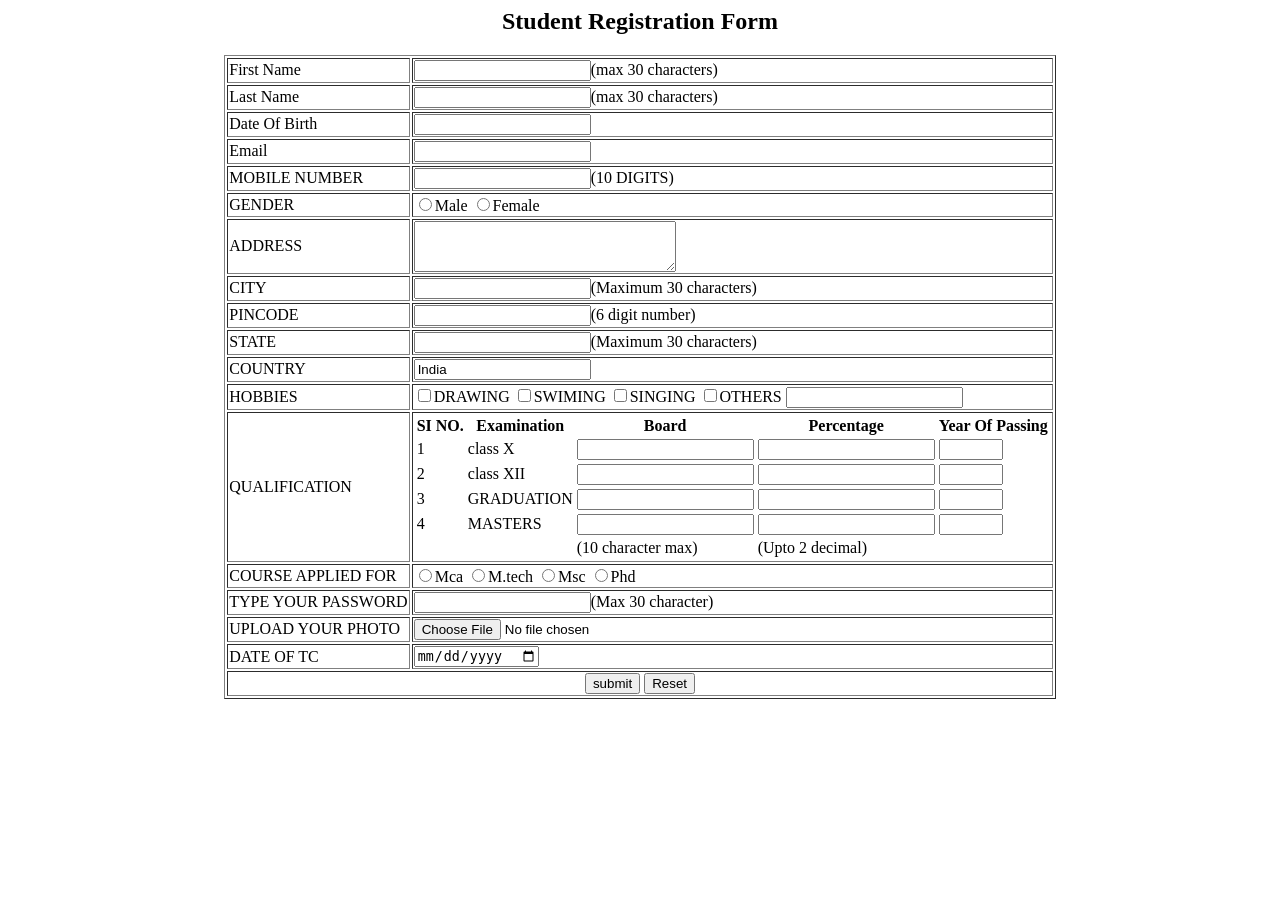
<file: Exp14-Validate input fields using JS/index.html>
<html>

<head>
    <meta charset="UTF-8">
    <meta name="viewport" content="width=device-width, initial-scale=1.0">
    <title>REG FORM WITH VALIDATION</title>

    <script src="script.js"></script>
</head>

<body>
    <h2 align="center">Student Registration Form</h2>

    <form name="myForm" onsubmit=" return validateForm()">
        <table border="1" align="center">
            <tr>
                <td>First Name</td>
                <td><input type="text" name="fname">(max 30 characters) </input>
                    <p id="fnameWarning" style="color:red;"></p>
                </td>
            </tr>
            <tr>
                <td>Last Name</td>
                <td><input type="text" name="lname">(max 30 characters)</input>
                <p id="lnameWarning" style="color:red;"></p> 
            </td>
            </tr>
            <tr>
                <td>Date Of Birth</td>
                <td><input type="text" name="dob"></input>
                    <p id="dobWarning" style="color:red;"></p>
                </td>
            </tr>
            <tr>
                <td>Email</td>
                <td><input type="email" name="mail"></input></td>
            </tr>
            <tr>
                <td>MOBILE NUMBER</td>
                <td><input type="number" name="ph"></input>(10 DIGITS)
                    <p id="mobileWarning" style="color:red;"></p>

                </td>
            </tr>

            <tr>
                <td>GENDER</td>
                <td><input type="radio" name="gender" value="gender">Male</input>
                    <input type="radio" name="gender" value="gender">Female</input>
                </td>
            </tr>
            <tr>
                <td>ADDRESS</td>
                <td><textarea name="adress" id="adress" cols="30" rows="3"></textarea></td>
            </tr>
            <tr>
                <td>CITY</td>
                <td><input type="text" name="city">(Maximum 30 characters)</input></td>
            </tr>
            <tr>
                <td>PINCODE</td>
                <td><input type="number" name="pin">(6 digit number)</input></td>
            </tr>
            <tr>
                <td>STATE</td>
                <td><input type="text" name="state">(Maximum 30 characters)</input></td>
            </tr>
            <tr>
                <td>COUNTRY</td>
                <td><input type="text" name="country" value="India"></input></td>
            </tr>

            <tr>
                <td>HOBBIES</td>

                <td>

                    <input type="checkbox" name="r name" value="drawing">DRAWING
                    <input type="checkbox" name="a name" value="swimming">SWIMING
                    <input type="checkbox" name="f name" value="singing">SINGING
                    <input type="checkbox" name="k name" value="other">OTHERS
                    <input type="text" name="other">

                </td>
            </tr>
            <tr>
                <td> QUALIFICATION</td>
                <td>
                    <table>
                        <tr>
                            <th>SI NO.</th>
                            <th>Examination</th>
                            <th>Board</th>
                            <th>Percentage</th>
                            <th>Year Of Passing</th>
                        </tr>
                        <tr>
                            <td>1</td>
                            <td>class X</td>
                            <td><input type="text" name="board"></td>
                            <td><input type="number" name="percentage"></td>
                            <td><input type="number" name="year" min="2000" max="2023"></td>
                        </tr>
                        <tr>
                            <td>2</td>
                            <td>class XII</td>
                            <td><input type="text" name="board"></td>
                            <td><input type="number" name="percentage"></td>
                            <td><input type="number" name="year" min="2000" max="2023"></td>
                        </tr>
                        <tr>
                            <td>3</td>
                            <td>GRADUATION</td>
                            <td><input type="text" name="board"></td>
                            <td><input type="number" name="percentage"></td>
                            <td><input type="number" name="year" min="2000" max="2023"></td>
                        </tr>
                        <tr>
                            <td>4</td>
                            <td>MASTERS</td>
                            <td><input type="text" name="board"></td>
                            <td><input type="number" name="percentage"></td>
                            <td><input type="number" name="year" min="2000" max="2023"></td>
                        </tr>
                        <tr>
                            <td></td>
                            <td></td>
                            <td>(10 character max)</td>
                            <td>(Upto 2 decimal)</td>

                        </tr>
                    </table>
                </td>
            </tr>

            <tr>
                <td>COURSE APPLIED FOR</td>
                <td><input type="radio" value="mca" name="course">Mca
                    <input type="radio" value="mtech" name="course">M.tech
                    <input type="radio" value="msc" name="course">Msc
                    <input type="radio" value="phd" name="course">Phd
                    <p id="courseWarning" style="color:red;"></p>

                </td>
            </tr>
            <tr>
                <td>TYPE YOUR PASSWORD</td>
                <td><input type="text" name="password">(Max 30 character)</td>
            </tr>
            <tr>
                <td>UPLOAD YOUR PHOTO</td>
                <td><input type="file" name="photo"></td>
            </tr>
            <tr>
                <td>DATE OF TC</td>
                <td><input type="date" name="tc"></input></td>
            </tr>
            <tr>
                <td colspan="2" align="center"><input type="submit" value="submit">
                    <input type="reset" value="Reset">
                </td>

            </tr>
        </table>
    </form>
    
</body>

</html>
</file>
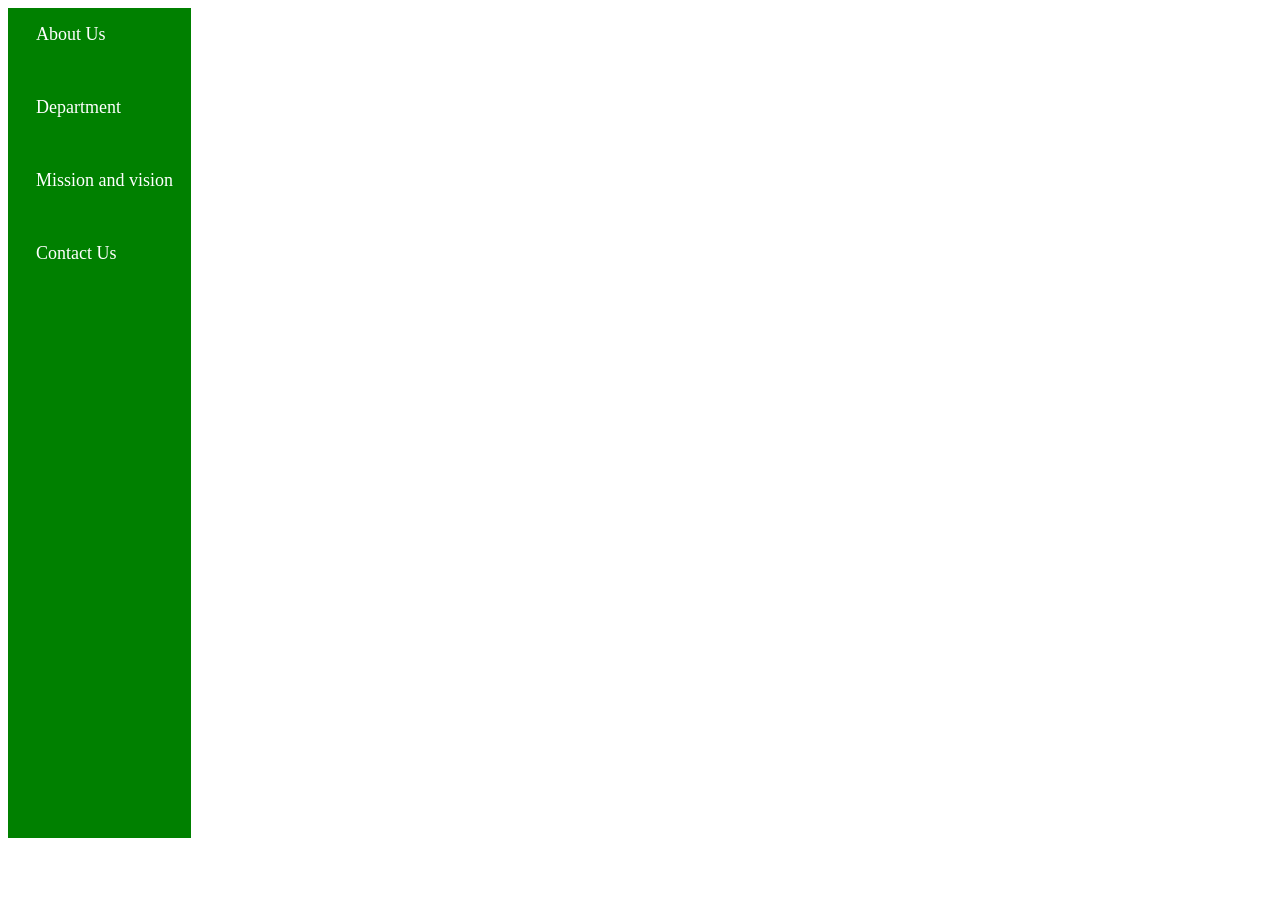
<file: Exp11-HTML Page with navigation bar using CSS/side-navbar.html>
<html>
<head>
<link rel="stylesheet" href="sidenav.css">
</head>
<body>
<div class="sidenav">
<a href="aboutus.html" target="itemdetails">About Us</a>
<a href="department.html" target="itemdetails">Department</a>
<a href="mission.html" target="itemdetails">Mission and vision</a>
<a href="contactus.html" target="itemdetails">Contact Us</a>
</div>
</body>
</html>
</file>
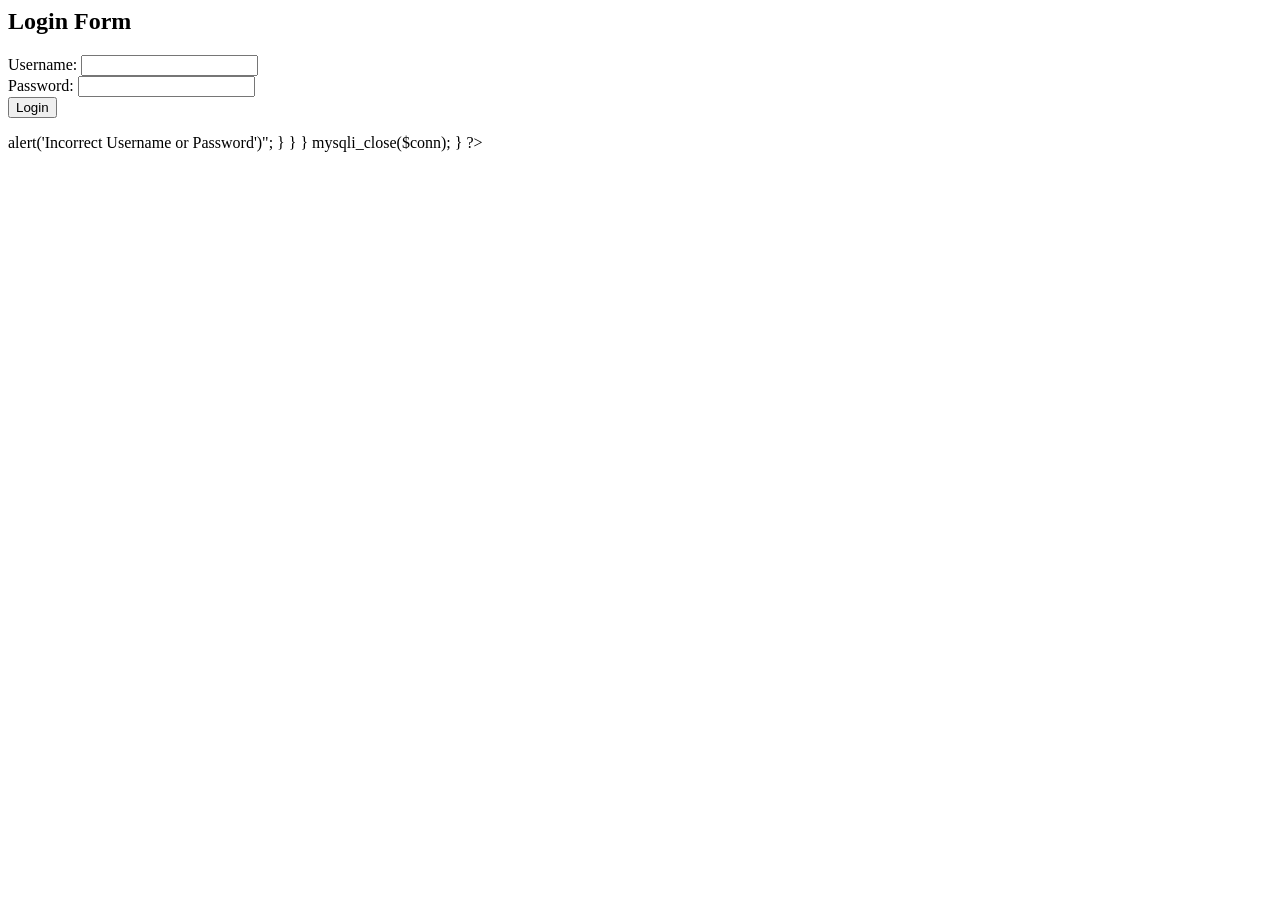
<file: Exp19-User Login/exp19.html>
<html>
<head>
    <title>Login Form</title>
</head>
<body>
    <h2>Login Form</h2>
    <form method="GET" action="">
        <label for="username">Username:</label>
        <input type="text" name="username" required><br>

        <label for="password">Password:</label>
        <input type="password" name="password" required><br>

        <input type="submit" value="Login" name="sbtn">
    </form>

<?php
$servername = "localhost";
$username = "root";
$password = "";
$db = "userlogin";

$conn = mysqli_connect($servername, $username, $password, $db);

if ($conn) {
    if (isset($_REQUEST["sbtn"])) {
        $username = $_REQUEST["username"];
        $password = $_REQUEST["password"];

        $sql = "SELECT * FROM users_table";
        $result = mysqli_query($conn, $sql);

        while ($row = mysqli_fetch_array($result)) {
            if (($row['username'] == $username) && ($row['password'] == $password)) {
                header("Location: welcome.php?username=".$username);
                exit();
            } else {
                echo "<script>alert('Incorrect Username or Password')</script>";
            }
        }
    }

    mysqli_close($conn);
}
?>
</body>
</html>


<!-- 

username : user
password : 1234

 -->
</file>
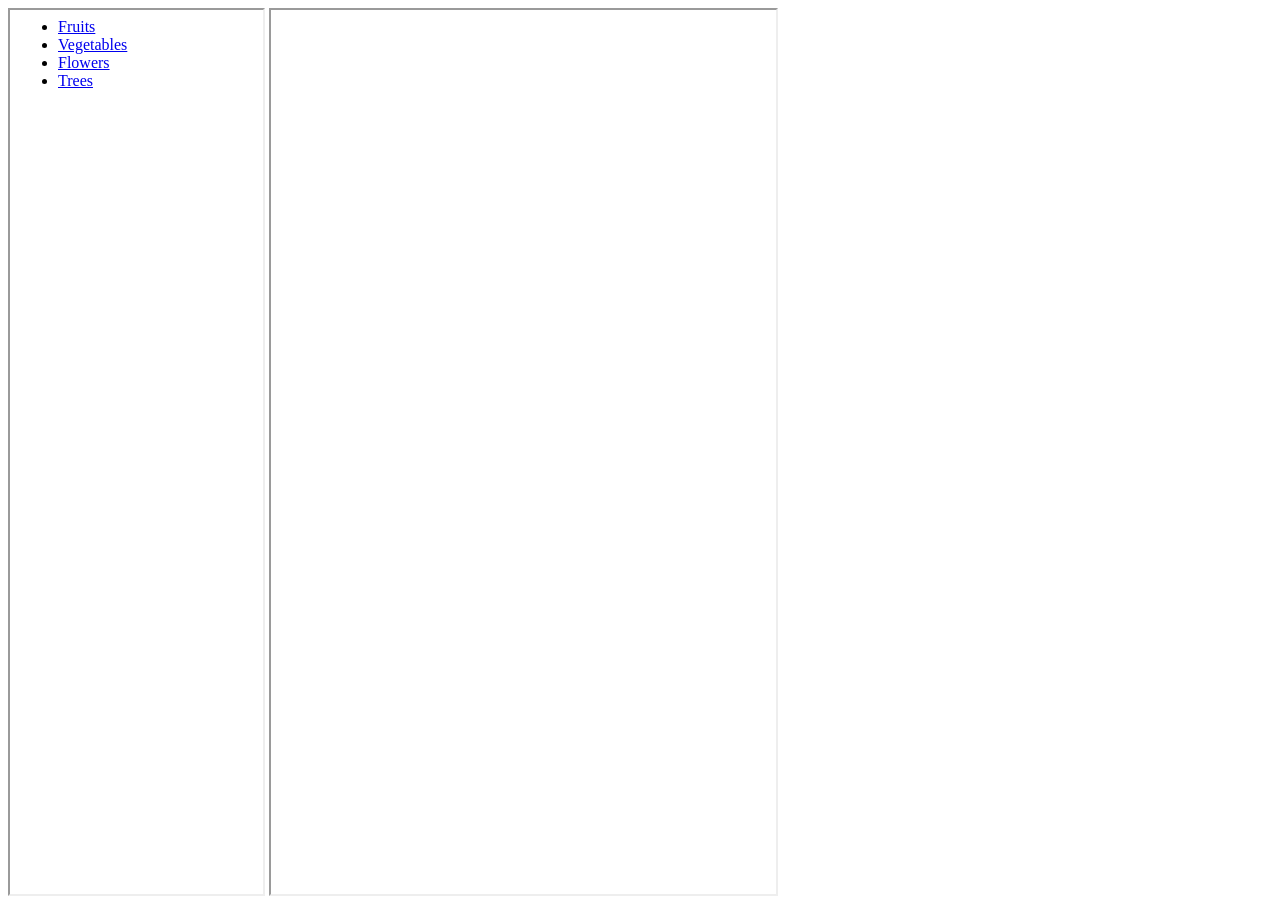
<file: Exp5-HTML Page with IFRAME/exp5.html>
<html>
<head>
<title>Frames</title>
</head>
<body>
<iframe src="frm_details.html" width="20%" height="100%" frameborder="1"></iframe>
<iframe name="details" src="" width="40%" height="100%" frameborder="1"></iframe>
</body>
</html>
</file>
<file: Exp11-HTML Page with navigation bar using CSS/sidenav.css>
body{
display:flex;
flex-direction:row;
align-items:start;
}
.sidenav{
display:flex;
flex-direction:column;
gap:40px;
background-color:green;
height:90vh;
padding:10px;
}
a{
text-decoration: none;
color: white;
font-size: 18px;
padding: 6px 8px 6px 18px;
}
a: hover{
color: red;
}
.main h1{
padding:0;
margin:0;
}
</file>
